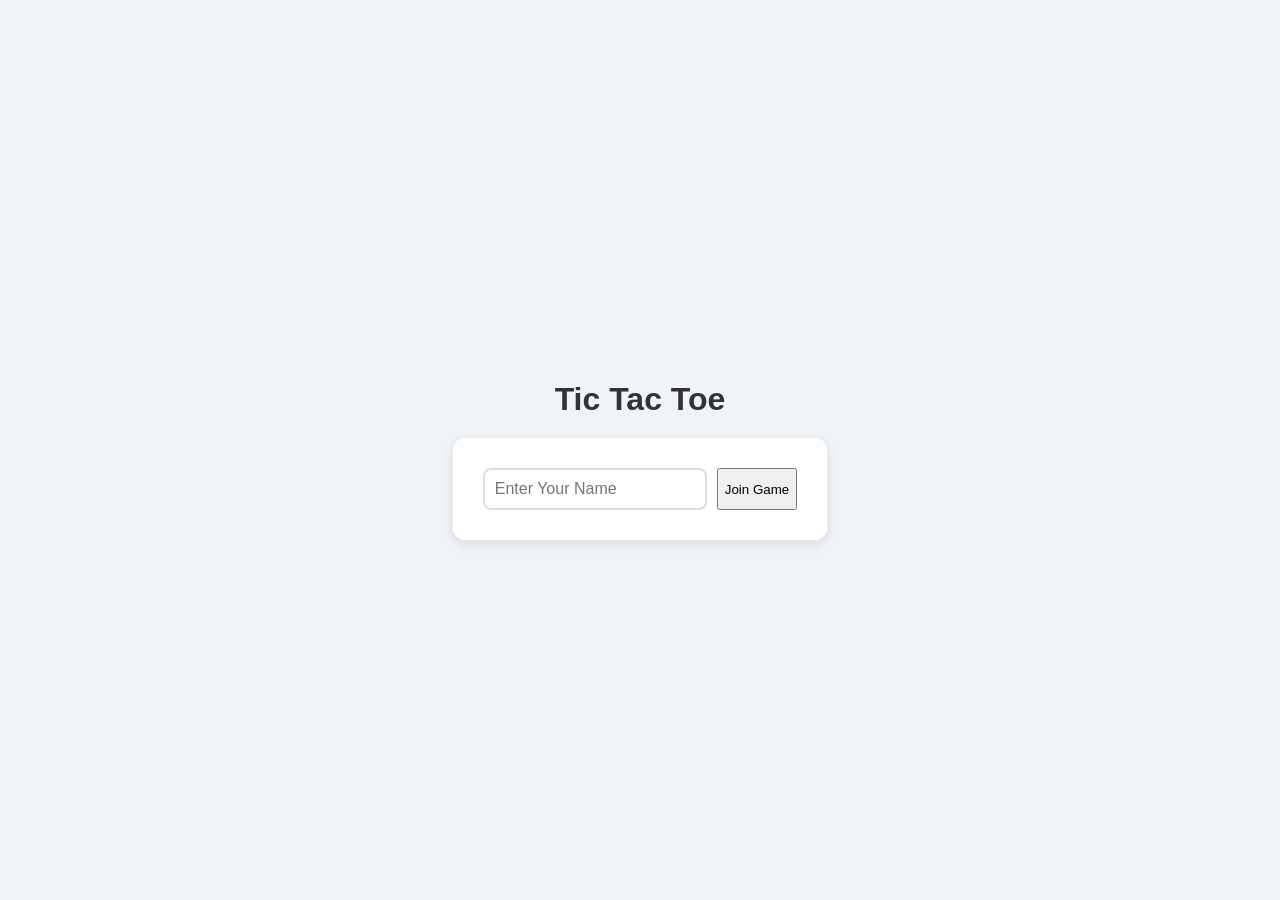
<file: public/index.html>
<!DOCTYPE html>
<html lang="en">
  <head>
    <meta charset="UTF-8" />
    <meta name="viewport" content="width=device-width, initial-scale=1.0" />
    <title>tic tac toe</title>
    <link rel="stylesheet" href="index_style.css" />
  </head>
  <body>
    <h1>Tic Tac Toe</h1>
    <form action="/log-in" method="post">
      <input type="text" placeholder="Enter Your Name" name="name" />
      <input type="submit" value="Join Game" />
    </form>
  </body>
</html>
</file>
<file: public/index_style.css>
body {
  font-family: "Segoe UI", Tahoma, Geneva, Verdana, sans-serif;
  background-color: #f0f4f8;
  display: flex;
  flex-direction: column;
  align-items: center;
  justify-content: center;
  height: 100vh;
  margin: 0;
}

h1 {
  color: #333;
  margin-bottom: 20px;
}

form {
  background-color: #fff;
  padding: 30px;
  border-radius: 12px;
  box-shadow: 0 4px 12px rgba(0, 0, 0, 0.1);
  display: flex;
  gap: 10px;
}

input[type="text"] {
  padding: 10px;
  border: 2px solid #ddd;
  border-radius: 8px;
  outline: none;
  width: 200px;
  font-size: 16px;
}

input[type="text"]:focus {
  border-color: #2e24e0;
}

button {
  background-color: #160cd3;
  color: white;
  border: none;
  padding: 10px 20px;
  border-radius: 8px;
  cursor: pointer;
  font-size: 16px;
  transition: background-color 0.3s;
}

button:hover {
  background-color: #190eb3;
}
</file>
